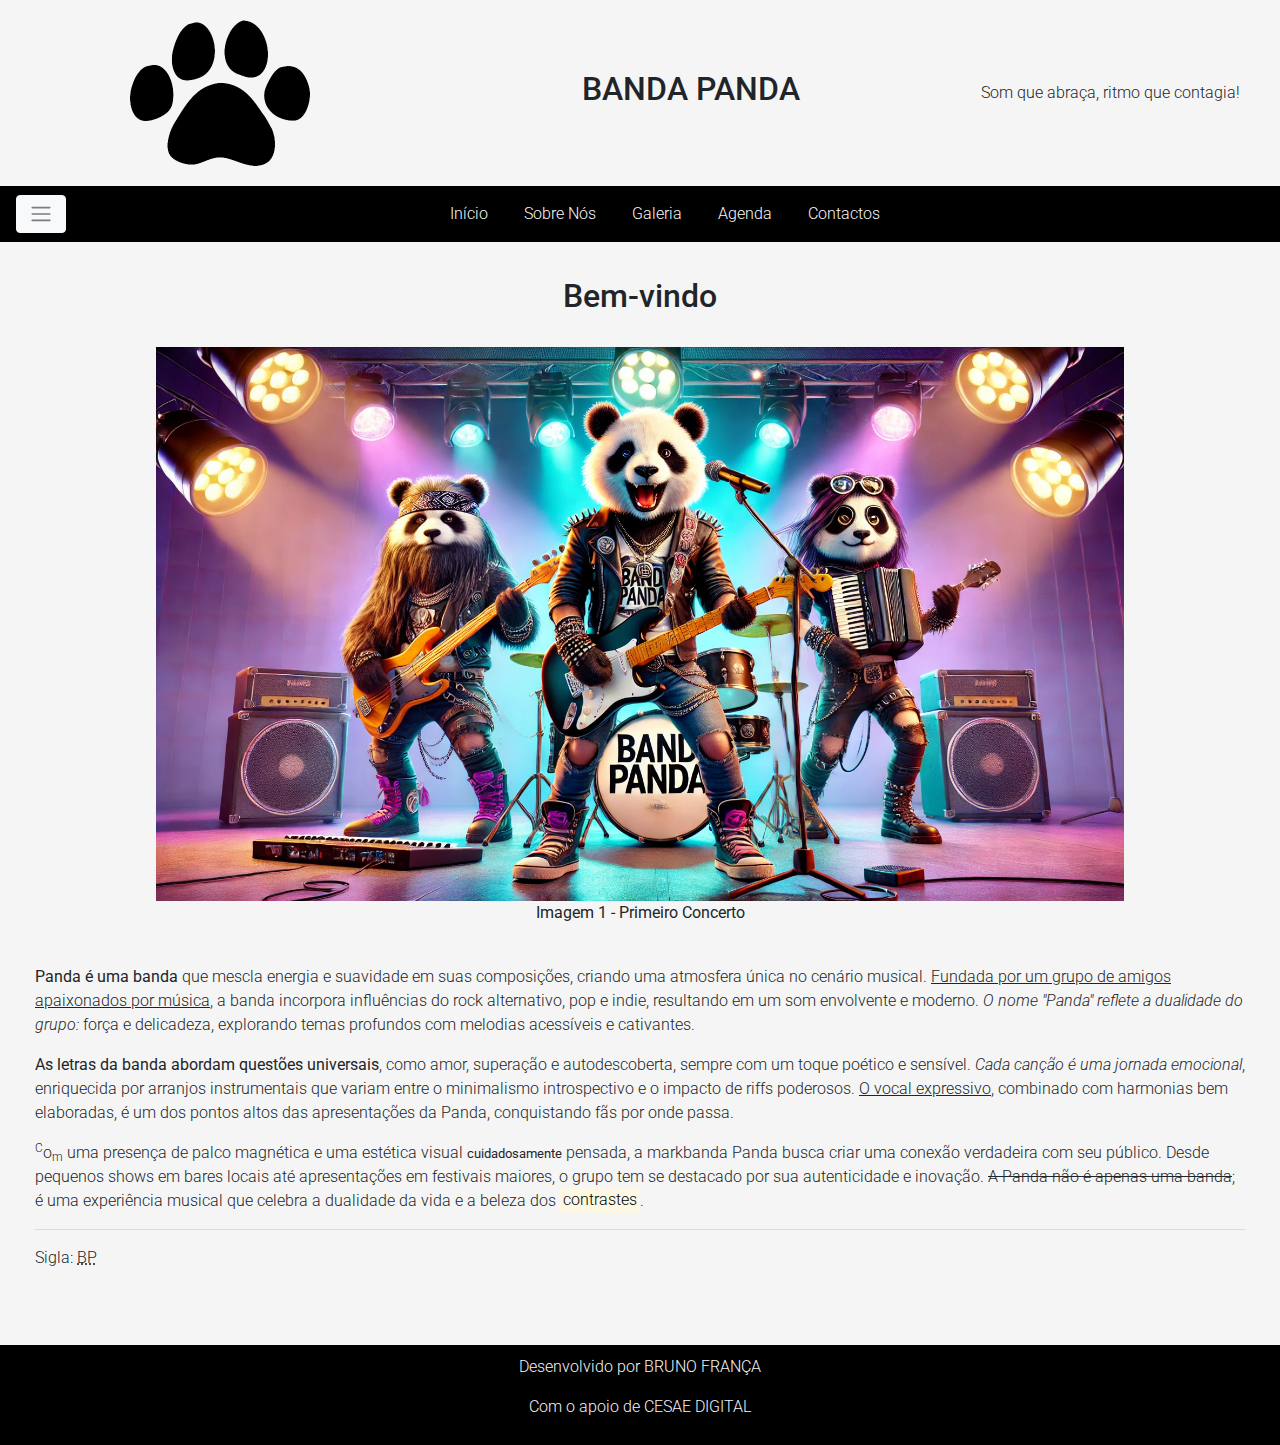
<file: index.html>
<!DOCTYPE html>
<html lang="en">
<head>
    <meta charset="UTF-8">
    <meta name="viewport" content="width=device-width, initial-scale=1.0">
    <title>Página Inicial</title>
    <!-- Google Fonts -->
    <link rel="preconnect" href="https://fonts.googleapis.com">
    <link rel="preconnect" href="https://fonts.gstatic.com" crossorigin>
    <link href="https://fonts.googleapis.com/css2?family=Roboto:ital,wght@0,100;0,300;0,400;0,500;0,700;0,900;1,100;1,300;1,400;1,500;1,700;1,900&display=swap" rel="stylesheet">
    <!-- Bootstrap CSS -->
    <link rel="stylesheet" href="https://cdn.jsdelivr.net/npm/bootstrap@4.3.1/dist/css/bootstrap.min.css" integrity="sha384-ggOyR0iXCbMQv3Xipma34MD+dH/1fQ784/j6cY/iJTQUOhcWr7x9JvoRxT2MZw1T" crossorigin="anonymous">
    <!-- Bootstrap Icons -->
    <link rel="stylesheet" href="https://cdn.jsdelivr.net/npm/bootstrap-icons@1.11.3/font/bootstrap-icons.min.css">
    <!-- CSS -->
    <link rel="stylesheet" href="style.css">
</head>

<!-- Cabeçalho -->
<header>
    <div class="container1">
        <div id="element"><img class="reduce-image" src="img/logopandapreto.png" alt="Logomarca Banda Panda" ></div>
        <div><h2>BANDA PANDA</h2></div>
        <div><h>Som que abraça, ritmo que contagia!</h></div>
    </div>  
</header>

<!-- Barra -->

<main>
<body>
  
  <nav class="navbar navbar-expand-lg navbar-light" >

       <button class="btn btn-light" class="navbar-toggler" type="button" data-toggle="collapse" data-target="#navbarNavDropdown" aria-controls="navbarNavDropdown" aria-expanded="false" aria-label="Toggle navigation">
      <span class="navbar-toggler-icon"></span>
    </button>
    
    <div class="collapse navbar-collapse" id="navbarNavDropdown">
      <ul class="navbar-nav mx-auto">
          <li class="nav-item">
            <a class="nav-link text-light" href="index.html">Início</a>
          </li>
          <li class="nav-item">
            <a class="nav-link text-light" href="sobrenos.html">Sobre Nós</a>
          </li>
          <li class="nav-item">
            <a class="nav-link text-light" href="galeria.html">Galeria</a>
          </li>
          <li class="nav-item">
            <a class="nav-link text-light" href="agenda.html">Agenda</a>
          </li>
          <li class="nav-item">
            <a class="nav-link text-light" href="contactos.html">Contactos</a>
          </li>          
      </ul>
    </div>
  </nav>
  
<!-- Título e Conteúdo -->
<!-- Elementos usados em sala -->

<div class="container2">
    <div><h2>Bem-vindo</h2></div>
    <br>
    <div>
        <figure>
            <img src="img/imagembandapanda.webp" alt="Primeira Apresentação"> 
            <figcaption><strong>Imagem 1 - Primeiro Concerto</strong></figcaption>
        </figure>
    <div>
      <br>
    <div style="text-align: left;">
        <p><b>Panda é uma banda</b> que mescla energia e suavidade em suas composições, criando uma atmosfera única no cenário musical. <u>Fundada por um grupo de amigos apaixonados por música</u>, a banda incorpora influências do rock alternativo, pop e indie, resultando em um som envolvente e moderno. <i>O nome "Panda" reflete a dualidade do grupo:</i> força e delicadeza, explorando temas profundos com melodias acessíveis e cativantes.</p>

        <p><strong>As letras da banda abordam questões universais</strong>, como amor, superação e autodescoberta, sempre com um toque poético e sensível. <em>Cada canção é uma jornada emocional</em>, enriquecida por arranjos instrumentais que variam entre o minimalismo introspectivo e o impacto de riffs poderosos. <ins>O vocal expressivo</ins>, combinado com harmonias bem elaboradas, é um dos pontos altos das apresentações da Panda, conquistando fãs por onde passa.</p>
    
        <p><sup>C</sup>o<sub>m</sub> uma presença de palco magnética e uma estética visual <small>cuidadosamente</small> pensada, a markbanda Panda busca criar uma conexão verdadeira com seu público. Desde pequenos shows em bares locais até apresentações em festivais maiores, o grupo tem se destacado por sua autenticidade e inovação. <del>A Panda não é apenas uma banda</del>; é uma experiência musical que celebra a dualidade da vida e a beleza dos <mark>contrastes</mark>.
        <hr>
        Sigla: <abbr title="Panda Banda">BP</abbr></p>
    </div>

</div>        

<br>

</main>
<!-- Rodapé -->
<footer>
    <p>Desenvolvido por BRUNO FRANÇA</p>
    <p>Com o apoio de CESAE DIGITAL</p>
</footer>
<!-- Bootstrap JS -->
<script src="https://code.jquery.com/jquery-3.3.1.slim.min.js" integrity="sha384-q8i/X+965DzO0rT7abK41JStQIAqVgRVzpbzo5smXKp4YfRvH+8abtTE1Pi6jizo" crossorigin="anonymous"></script>
<script src="https://cdn.jsdelivr.net/npm/popper.js@1.14.7/dist/umd/popper.min.js" integrity="sha384-UO2eT0CpHqdSJQ6hJty5KVphtPhzWj9WO1clHTMGa3JDZwrnQq4sF86dIHNDz0W1" crossorigin="anonymous"></script>
<script src="https://cdn.jsdelivr.net/npm/bootstrap@4.3.1/dist/js/bootstrap.min.js" integrity="sha384-JjSmVgyd0p3pXB1rRibZUAYoIIy6OrQ6VrjIEaFf/nJGzIxFDsf4x0xIM+B07jRM" crossorigin="anonymous"></script>

</body>
</file>
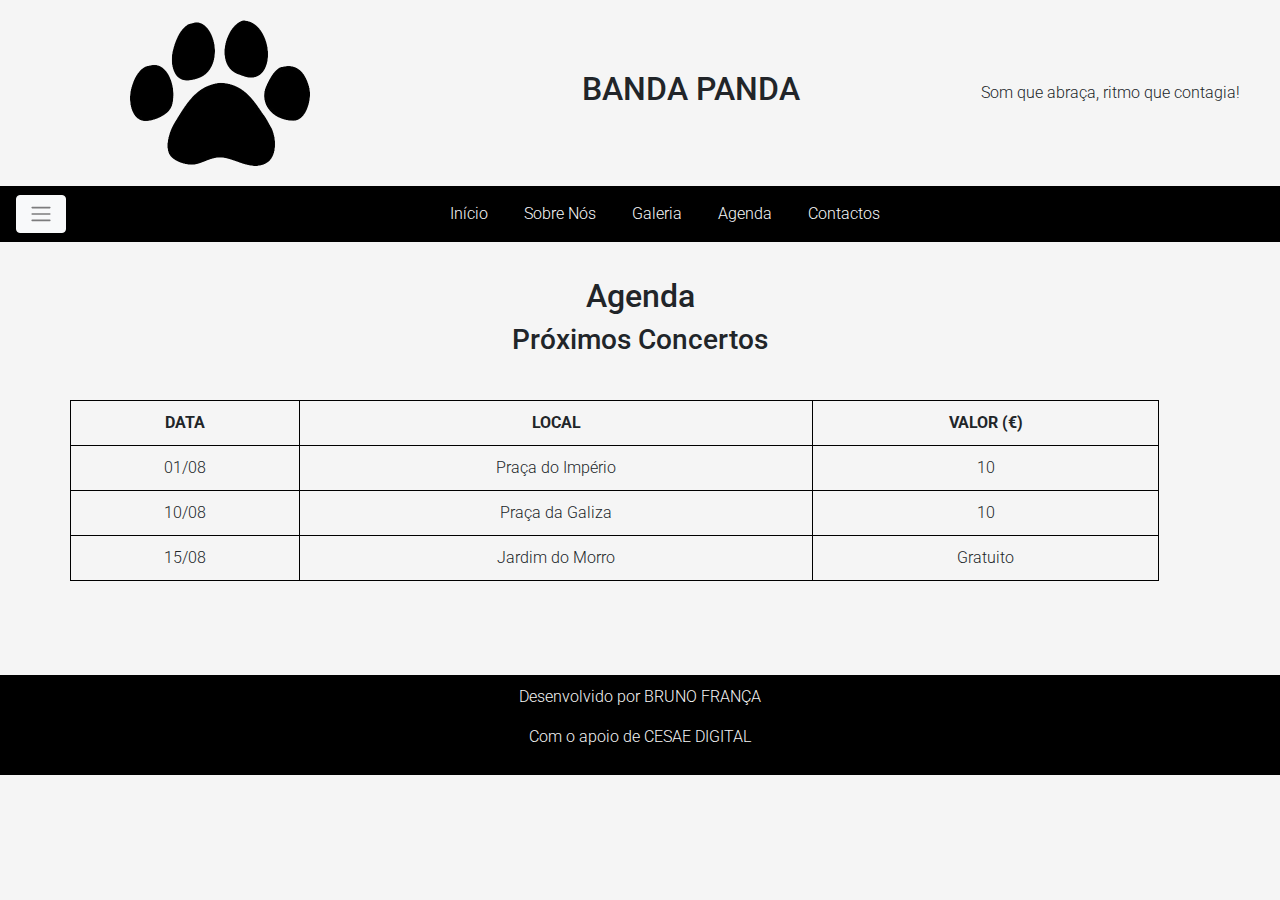
<file: agenda.html>
<!DOCTYPE html>
<html lang="en">
<head>
    <meta charset="UTF-8">
    <meta name="viewport" content="width=device-width, initial-scale=1.0">
    <title>Página Inicial</title>
    <!-- Google Fonts -->
    <link rel="preconnect" href="https://fonts.googleapis.com">
    <link rel="preconnect" href="https://fonts.gstatic.com" crossorigin>
    <link href="https://fonts.googleapis.com/css2?family=Roboto:ital,wght@0,100;0,300;0,400;0,500;0,700;0,900;1,100;1,300;1,400;1,500;1,700;1,900&display=swap" rel="stylesheet">
    <!-- Bootstrap CSS -->
    <link rel="stylesheet" href="https://cdn.jsdelivr.net/npm/bootstrap@4.3.1/dist/css/bootstrap.min.css" integrity="sha384-ggOyR0iXCbMQv3Xipma34MD+dH/1fQ784/j6cY/iJTQUOhcWr7x9JvoRxT2MZw1T" crossorigin="anonymous">
    <!-- Bootstrap Icons -->
    <link rel="stylesheet" href="https://cdn.jsdelivr.net/npm/bootstrap-icons@1.11.3/font/bootstrap-icons.min.css">
    <!-- CSS -->
    <link rel="stylesheet" href="style.css">
</head>

<!-- Cabeçalho -->
<header>
    <div class="container1">
        <div><img class="reduce-image" src="img/logopandapreto.png" alt="Logomarca Banda Panda" ></div>
        <div><h2>BANDA PANDA</h2></div>
        <div><h>Som que abraça, ritmo que contagia!</h></div>
    </div>  
</header>

<!-- Barra-->
<main>
<body>
  
<nav class="navbar navbar-expand-lg navbar-light" >

       <button class="btn btn-light" class="navbar-toggler" type="button" data-toggle="collapse" data-target="#navbarNavDropdown" aria-controls="navbarNavDropdown" aria-expanded="false" aria-label="Toggle navigation">
      <span class="navbar-toggler-icon"></span>
    </button>
    
    <div class="collapse navbar-collapse" id="navbarNavDropdown">
      <ul class="navbar-nav mx-auto">
          <li class="nav-item">
            <a class="nav-link text-light" href="index.html">Início</a>
          </li>
          <li class="nav-item">
            <a class="nav-link text-light" href="sobrenos.html">Sobre Nós</a>
          </li>
          <li class="nav-item">
            <a class="nav-link text-light" href="galeria.html">Galeria</a>
          </li>
          <li class="nav-item">
            <a class="nav-link text-light" href="agenda.html">Agenda</a>
          </li>
          <li class="nav-item">
            <a class="nav-link text-light" href="contactos.html">Contactos</a>
          </li>          
      </ul>
    </div>
</nav>
  
    <div class="container2">
    <h2>Agenda</h2>
    <h3>Próximos Concertos</h3>

    <!-- table>tr*3>td*4  -->
    
    <div><table>
        <tr>
            <th>DATA</th>
            <th>LOCAL</th>
            <th>VALOR (€)</th>
        </tr>
        <tr>
            <td>01/08</td>
            <td>Praça do Império</td>
            <td>10</td>
        </tr>
        <tr>
            <td>10/08</td>
            <td>Praça da Galiza</td>
            <td>10</td>
        </tr>
        <tr>
            <td>15/08</td>
            <td>Jardim do Morro</td>
            <td>Gratuito</td>
        </tr>
    </table></div>  
     
<br>
</main>
<!-- Rodapé -->
    <footer>
        <p>Desenvolvido por BRUNO FRANÇA</p>
        <p>Com o apoio de CESAE DIGITAL</p>
    </footer>

</body>
</file>
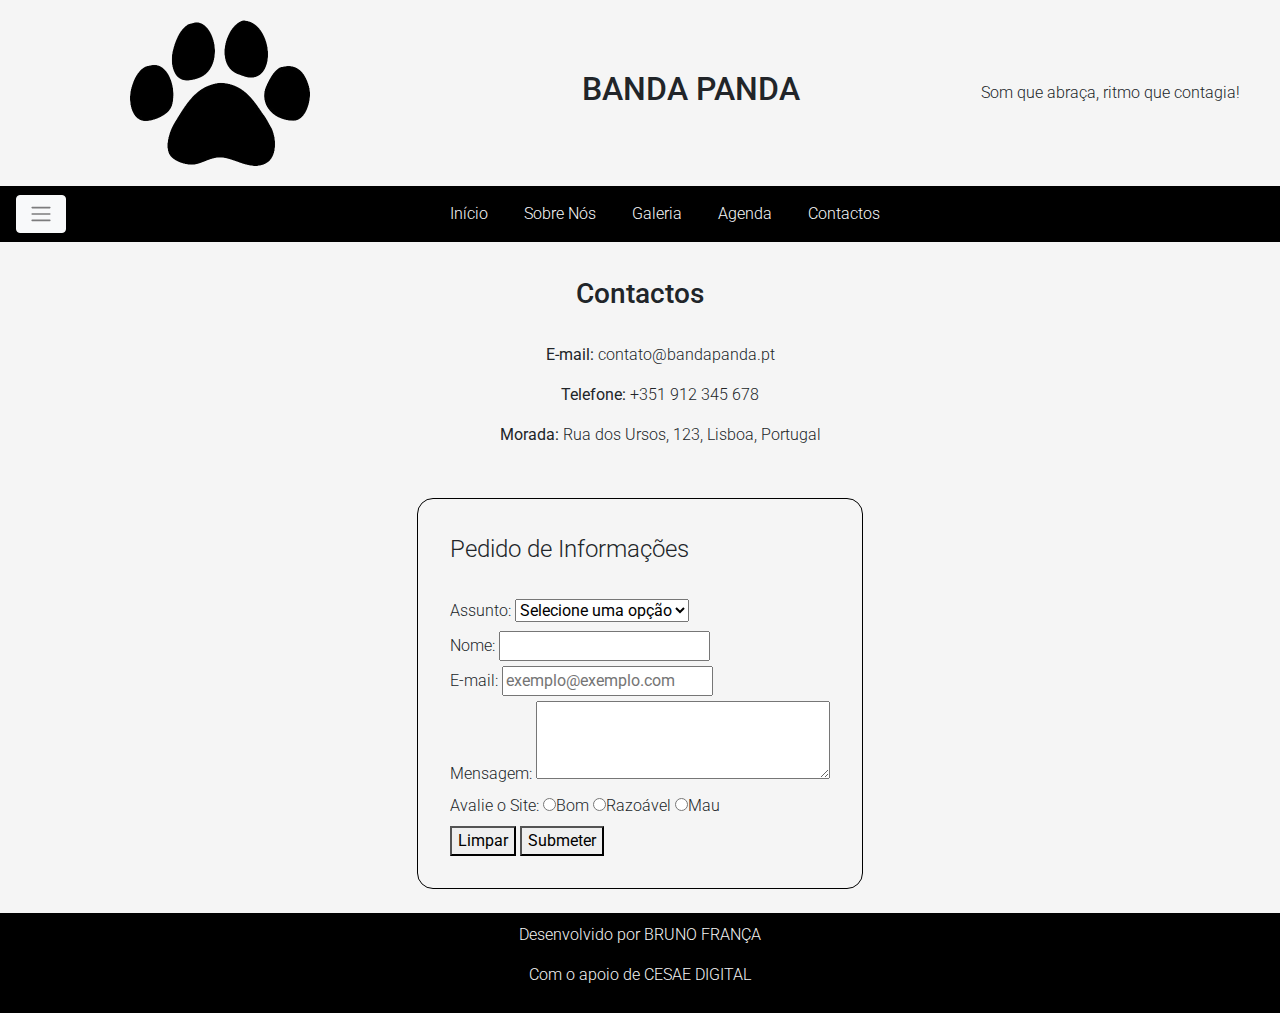
<file: contactos.html>
<!DOCTYPE html>
<html lang="en">
<head>
    <meta charset="UTF-8">
    <meta name="viewport" content="width=device-width, initial-scale=1.0">
    <title>Página Inicial</title>
    <!-- Google Fonts -->
    <link rel="preconnect" href="https://fonts.googleapis.com">
    <link rel="preconnect" href="https://fonts.gstatic.com" crossorigin>
    <link href="https://fonts.googleapis.com/css2?family=Roboto:ital,wght@0,100;0,300;0,400;0,500;0,700;0,900;1,100;1,300;1,400;1,500;1,700;1,900&display=swap" rel="stylesheet">
    <!-- Bootstrap CSS -->
    <link rel="stylesheet" href="https://cdn.jsdelivr.net/npm/bootstrap@4.3.1/dist/css/bootstrap.min.css" integrity="sha384-ggOyR0iXCbMQv3Xipma34MD+dH/1fQ784/j6cY/iJTQUOhcWr7x9JvoRxT2MZw1T" crossorigin="anonymous">
    <!-- Bootstrap Icons -->
    <link rel="stylesheet" href="https://cdn.jsdelivr.net/npm/bootstrap-icons@1.11.3/font/bootstrap-icons.min.css">
    <!-- CSS -->
    <link rel="stylesheet" href="style.css">
</head>

<!-- Cabeçalho -->
<header>
    <div class="container1">
        <div id="element"><img class="reduce-image" src="img/logopandapreto.png" alt="Logomarca Banda Panda" ></div>
        <div><h2>BANDA PANDA</h2></div>
        <div><h>Som que abraça, ritmo que contagia!</h></div>
    </div>  
</header>

<!-- Barra -->

<main>
<body>
  
  <nav class="navbar navbar-expand-lg navbar-light" >

       <button class="btn btn-light" class="navbar-toggler" type="button" data-toggle="collapse" data-target="#navbarNavDropdown" aria-controls="navbarNavDropdown" aria-expanded="false" aria-label="Toggle navigation">
      <span class="navbar-toggler-icon"></span>
    </button>
    
    <div class="collapse navbar-collapse" id="navbarNavDropdown">
      <ul class="navbar-nav mx-auto">
          <li class="nav-item">
            <a class="nav-link text-light" href="index.html">Início</a>
          </li>
          <li class="nav-item">
            <a class="nav-link text-light" href="sobrenos.html">Sobre Nós</a>
          </li>
          <li class="nav-item">
            <a class="nav-link text-light" href="galeria.html">Galeria</a>
          </li>
          <li class="nav-item">
            <a class="nav-link text-light" href="agenda.html">Agenda</a>
          </li>
          <li class="nav-item">
            <a class="nav-link text-light" href="contactos.html">Contactos</a>
          </li>          
      </ul>
    </div>
  </nav>

  <!-- Título e Conteúdo -->

    <div class="container2">
        <div>
          <h3>Contactos</h3>
        </div>
      <br>
        <div>
          <ul><strong>E-mail:</strong> contato@bandapanda.pt</ul>
          <ul><strong>Telefone:</strong> +351 912 345 678</ul>
          <ul><strong>Morada:</strong> Rua dos Ursos, 123, Lisboa, Portugal</ul>
        </div>
    </div>  

    <div class="container4">

      <form action=" ">
        <!-- <fieldset></fieldset> -->
        
          <div>
            <legend>Pedido de Informações</legend>
            <br>
            <label for="form-assunto">Assunto:</label>
            <select name="form-assunto" id="form-assunto">
              <br>
              <option value=" " disabled selected>Selecione uma opção</option>
              <option value="form-assunto-orcamento">Orçamento</option>
              <option value="form-assunto-outros">Outros</option>
            </select>     
          </div>
            <div>
              <label for="form-name">Nome:</label>
              <input type="text" name="form-name" id="form-name" required/> 
            </div>
            <div>
              <label for="form-mail">E-mail:</label>
              <input type="email" name="form-email" id="form-email" placeholder="exemplo@exemplo.com">
            </div>
            <div>
              <label for="form-mensagem">Mensagem:</label>
              <textarea type="textarea" name="form-mensagem" id="form-mensagem" cols="30" rows="3"></textarea>
            </div>
            <div>
              <label for="form-avaliacao">Avalie o Site:</label>
              
              <input type="radio" name="form-avaliacao" id="form-avaliacao-bom">Bom
              <input type="radio" name="form-avaliacao" id="form-avaliacao-razoavel">Razoável
              <input type="radio" name="form-avaliacao" id="form-avaliacao-mau">Mau
            </div>
            <div class="button">
              <button type="reset">Limpar</button>
              <button type="submit">Submeter</button>
            </div>      
          
          </form>
    </div>
 
       
<br> 
    
</main>
<!-- Rodapé -->
<footer>
  <p>Desenvolvido por BRUNO FRANÇA</p>
  <p>Com o apoio de CESAE DIGITAL</p>
</footer>

</body>
</file>
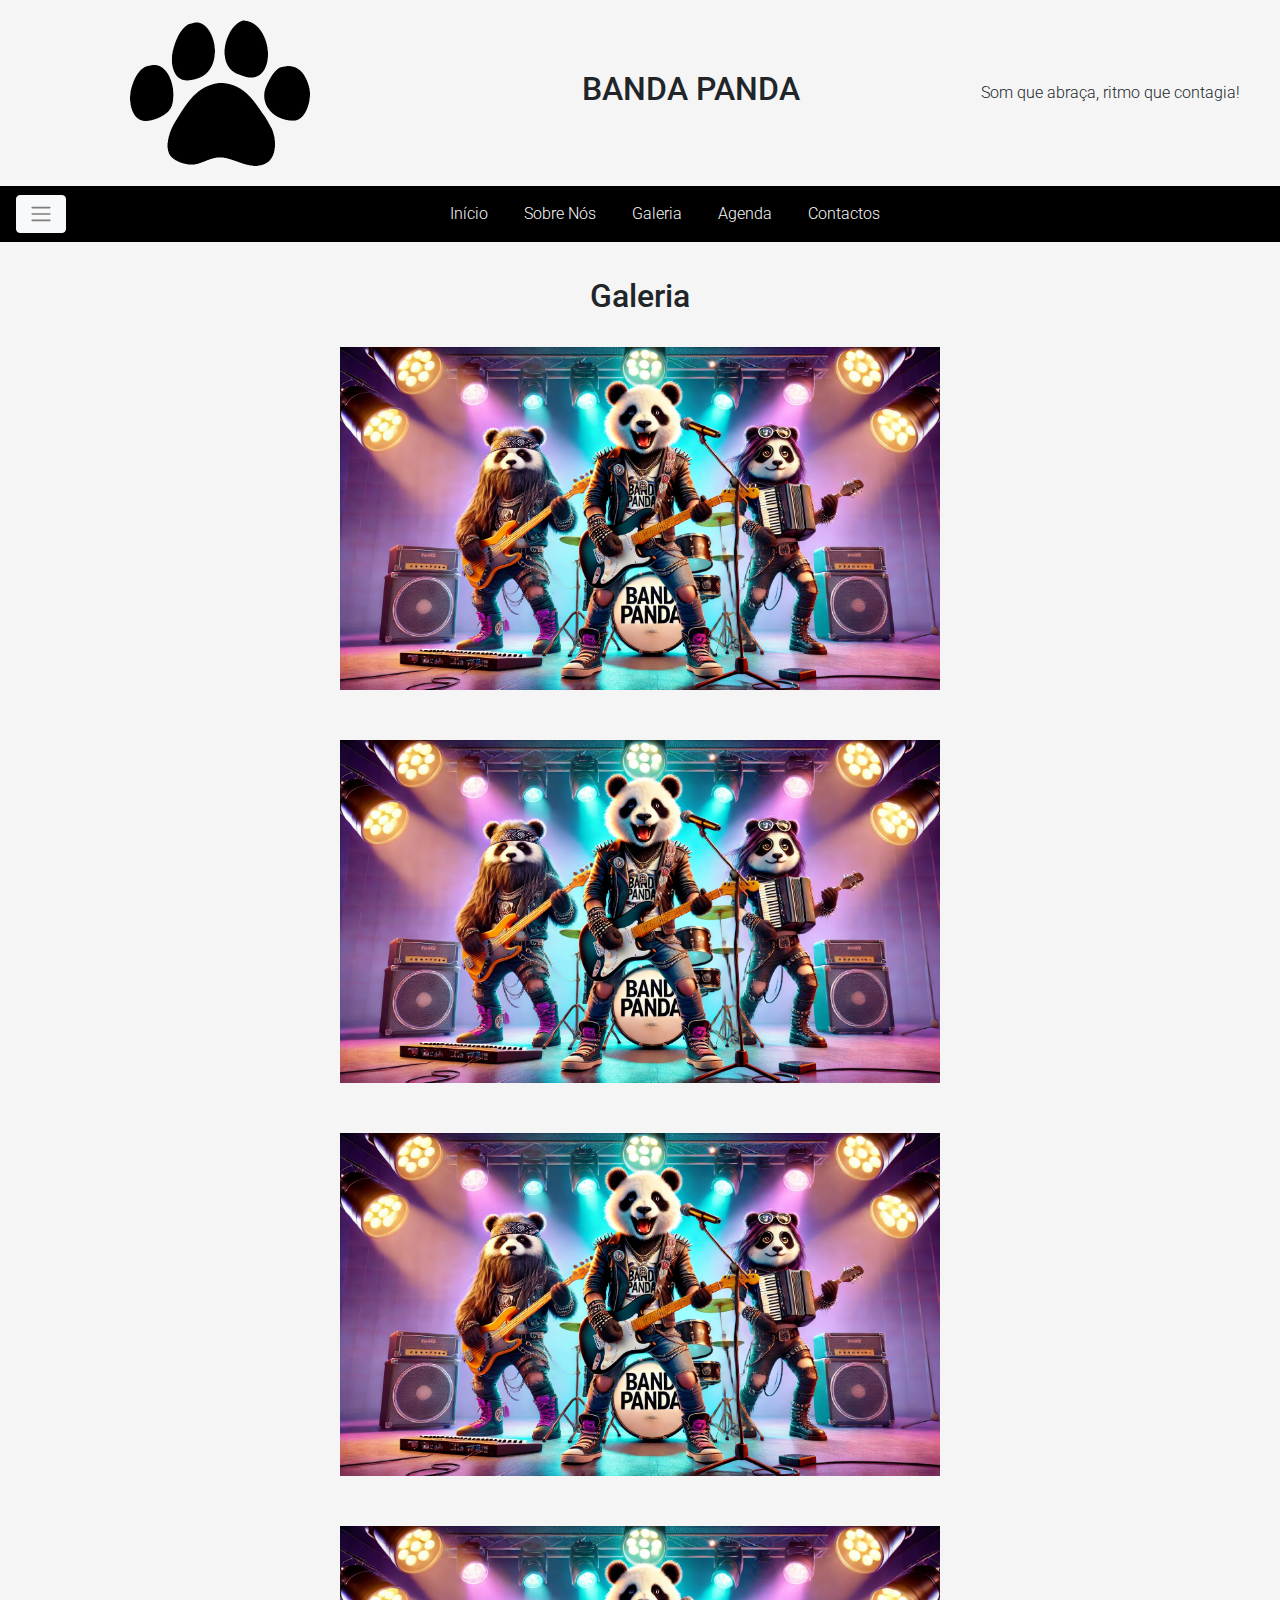
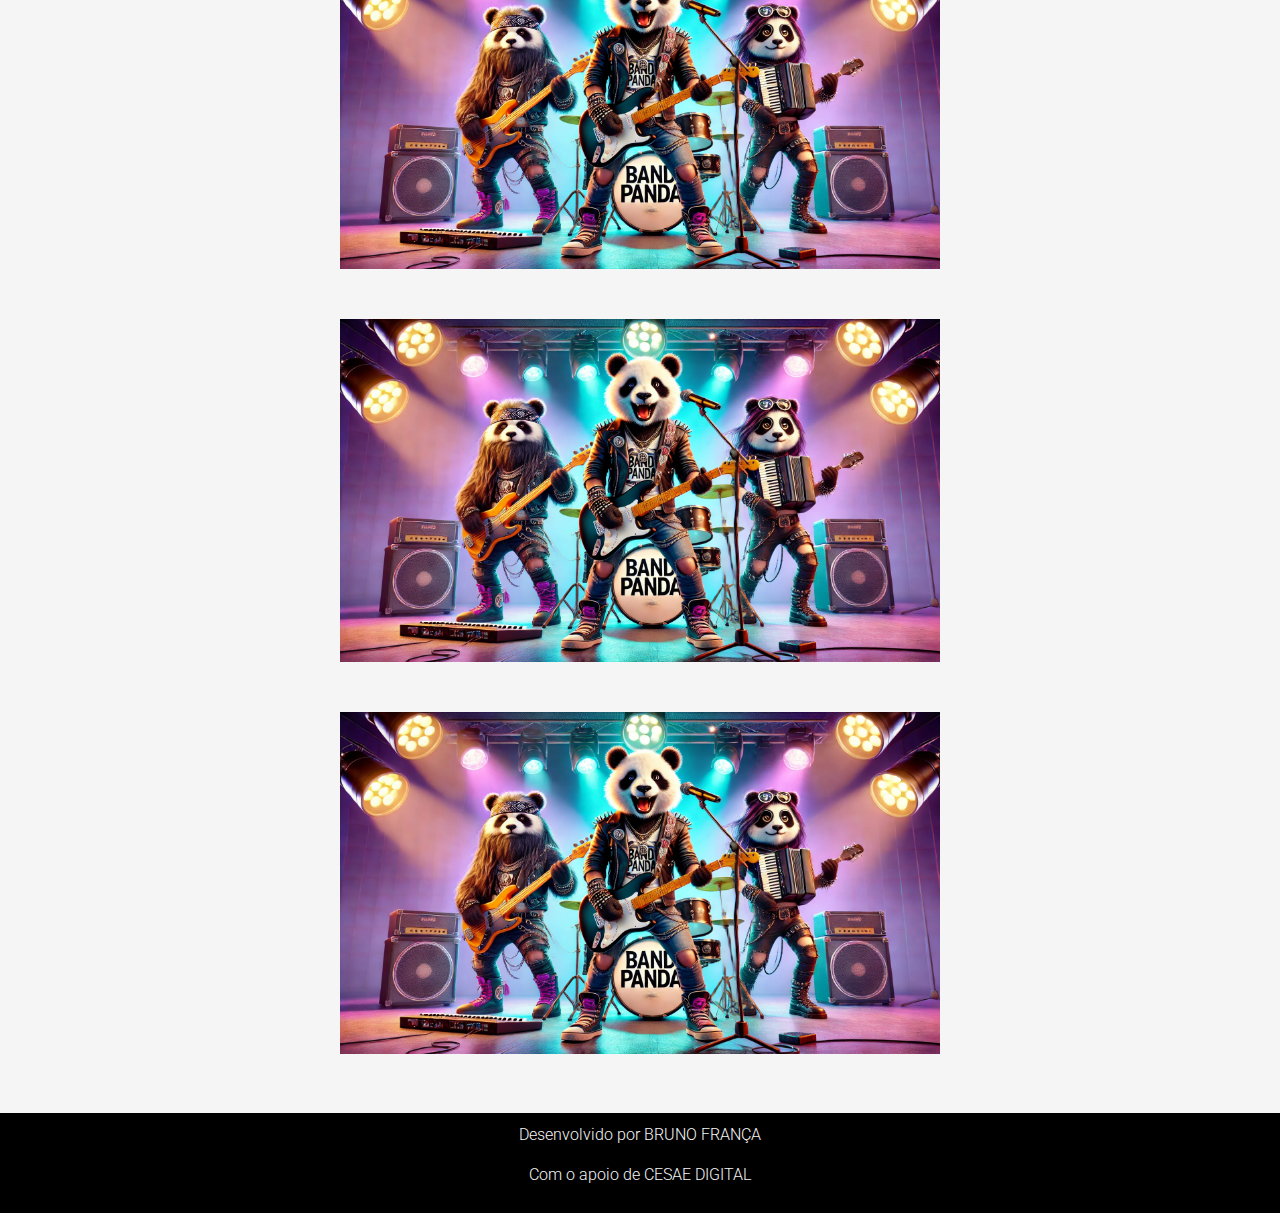
<file: galeria.html>
<!DOCTYPE html>
<html lang="en">
<head>
    <meta charset="UTF-8">
    <meta name="viewport" content="width=device-width, initial-scale=1.0">
    <title>Página Inicial</title>
    <!-- Google Fonts -->
    <link rel="preconnect" href="https://fonts.googleapis.com">
    <link rel="preconnect" href="https://fonts.gstatic.com" crossorigin>
    <link href="https://fonts.googleapis.com/css2?family=Roboto:ital,wght@0,100;0,300;0,400;0,500;0,700;0,900;1,100;1,300;1,400;1,500;1,700;1,900&display=swap" rel="stylesheet">
    <!-- Bootstrap CSS -->
    <link rel="stylesheet" href="https://cdn.jsdelivr.net/npm/bootstrap@4.3.1/dist/css/bootstrap.min.css" integrity="sha384-ggOyR0iXCbMQv3Xipma34MD+dH/1fQ784/j6cY/iJTQUOhcWr7x9JvoRxT2MZw1T" crossorigin="anonymous">
    <!-- Bootstrap Icons -->
    <link rel="stylesheet" href="https://cdn.jsdelivr.net/npm/bootstrap-icons@1.11.3/font/bootstrap-icons.min.css">
    <!-- CSS -->
    <link rel="stylesheet" href="style.css">
</head>

<!-- Cabeçalho -->
<header>
    <div class="container1">
        <div><img class="reduce-image" src="img/logopandapreto.png" alt="Logomarca Banda Panda" ></div>
        <div><h2>BANDA PANDA</h2></div>
        <div><h>Som que abraça, ritmo que contagia!</h></div>
    </div>  
</header>

<!-- Barra -->

<main>
<body>
  
  <nav class="navbar navbar-expand-lg navbar-light" >

       <button class="btn btn-light" class="navbar-toggler" type="button" data-toggle="collapse" data-target="#navbarNavDropdown" aria-controls="navbarNavDropdown" aria-expanded="false" aria-label="Toggle navigation">
      <span class="navbar-toggler-icon"></span>
    </button>
    
    <div class="collapse navbar-collapse" id="navbarNavDropdown">
      <ul class="navbar-nav mx-auto">
          <li class="nav-item">
            <a class="nav-link text-light" href="index.html">Início</a>
          </li>
          <li class="nav-item">
            <a class="nav-link text-light" href="sobrenos.html">Sobre Nós</a>
          </li>
          <li class="nav-item">
            <a class="nav-link text-light" href="galeria.html">Galeria</a>
          </li>
          <li class="nav-item">
            <a class="nav-link text-light" href="agenda.html">Agenda</a>
          </li>
          <li class="nav-item">
            <a class="nav-link text-light" href="contactos.html">Contactos</a>
          </li>          
      </ul>
    </div>
  </nav>

  <!-- Título e Conteúdo -->

  <div class="container2">
    <div><h2>Galeria</h2></div>
    <br>

<!--  
<div>
    <figure>
        <img src="img/imagembandapanda.webp" alt="Terceira Apresentação" width="750"> 
        <figcaption>Imagem 3 - Terceira Apresentação</figcaption>
    </figure>
</div>
-->    

<div>

  <div class="gallery">

    <img src="img/imagembandapanda.webp" alt="Imagem 3 - Terceira Apresentação" width=" ">

    <img src="img/imagembandapanda.webp" alt="Imagem 4 - Quarta Apresentação">

    <img src="img/imagembandapanda.webp" alt="Imagem 5 - Quinta Apresentação">

    <img src="img/imagembandapanda.webp" alt="Imagem 6 - Sexta Apresentação">

    <img src="img/imagembandapanda.webp" alt="Imagem 7 - Sétima Apresentação">

    <img src="img/imagembandapanda.webp" alt="Imagem 8 - Oitava Apresentação">

</div>

<br>

</main>
<!-- Rodapé -->
    <footer>
        <p>Desenvolvido por BRUNO FRANÇA</p>
        <p>Com o apoio de CESAE DIGITAL</p>
    </footer>
  
</body>
</file>
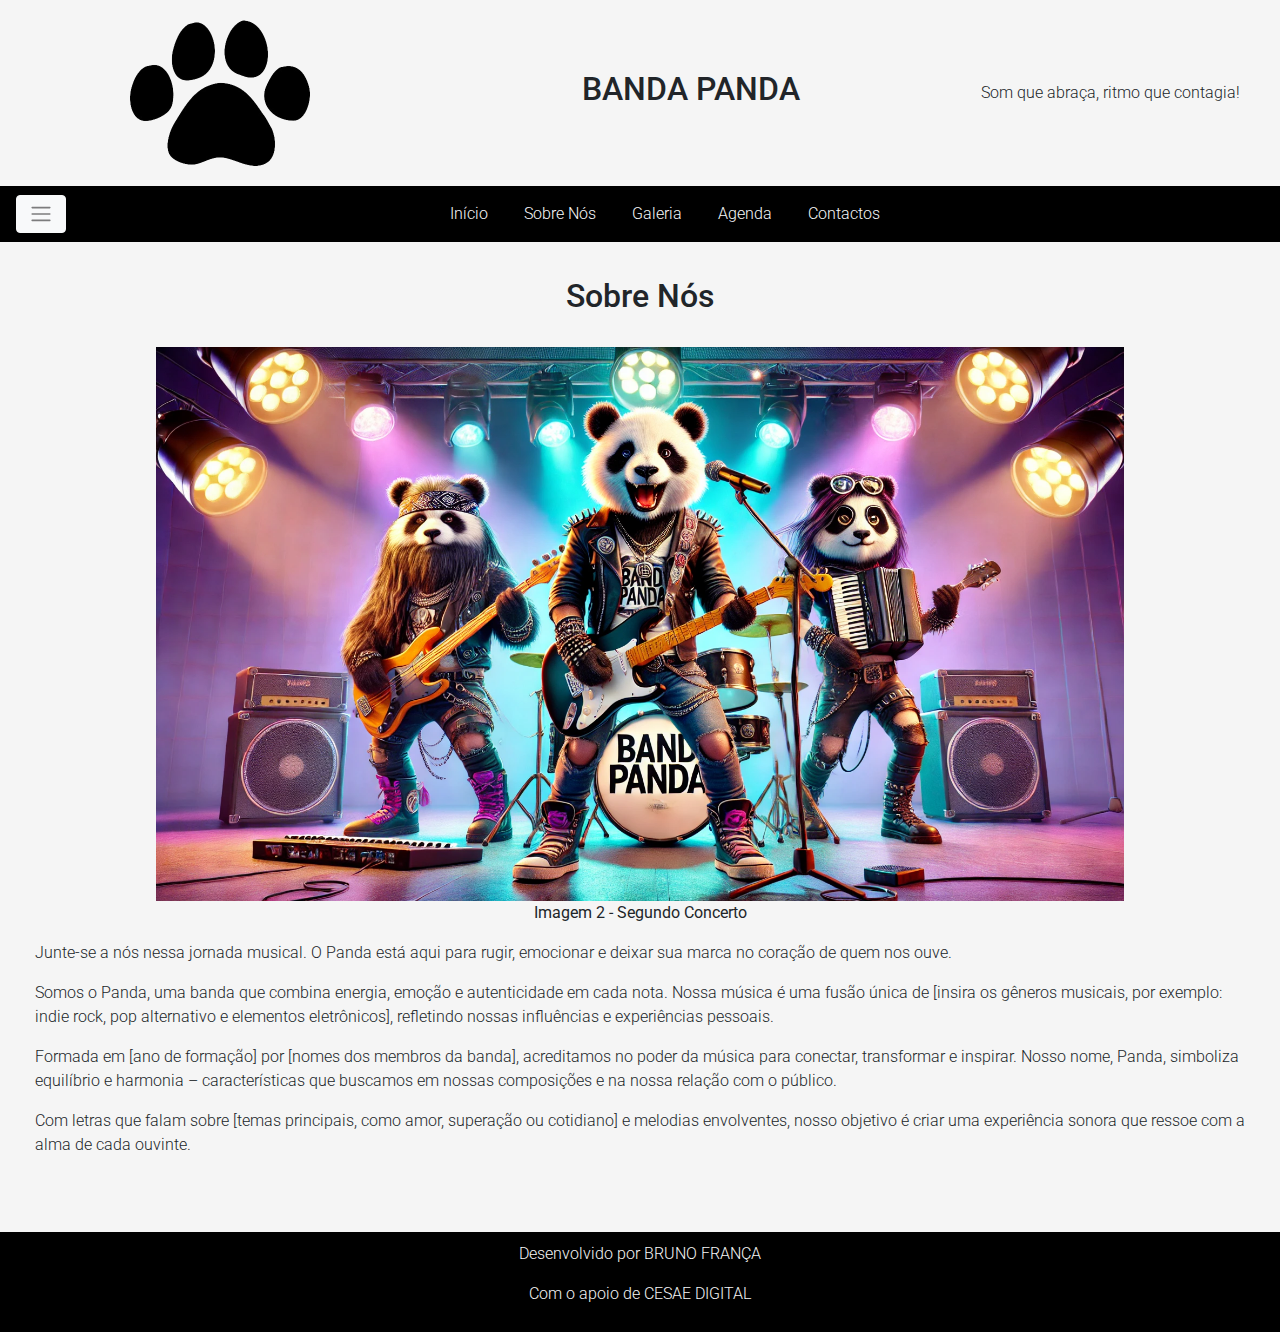
<file: sobrenos.html>
<!DOCTYPE html>
<html lang="en">
<head>
    <meta charset="UTF-8">
    <meta name="viewport" content="width=device-width, initial-scale=1.0">
    <title>Página Inicial</title>
    <!-- Google Fonts -->
    <link rel="preconnect" href="https://fonts.googleapis.com">
    <link rel="preconnect" href="https://fonts.gstatic.com" crossorigin>
    <link href="https://fonts.googleapis.com/css2?family=Roboto:ital,wght@0,100;0,300;0,400;0,500;0,700;0,900;1,100;1,300;1,400;1,500;1,700;1,900&display=swap" rel="stylesheet">
    <!-- Bootstrap CSS -->
    <link rel="stylesheet" href="https://cdn.jsdelivr.net/npm/bootstrap@4.3.1/dist/css/bootstrap.min.css" integrity="sha384-ggOyR0iXCbMQv3Xipma34MD+dH/1fQ784/j6cY/iJTQUOhcWr7x9JvoRxT2MZw1T" crossorigin="anonymous">
    <!-- Bootstrap Icons -->
    <link rel="stylesheet" href="https://cdn.jsdelivr.net/npm/bootstrap-icons@1.11.3/font/bootstrap-icons.min.css">
    <!-- CSS -->
    <link rel="stylesheet" href="style.css">
</head>

<!-- Cabeçalho -->
<header>
    <div class="container1">
        <div><img class="reduce-image" src="img/logopandapreto.png" alt="Logomarca Banda Panda" ></div>
        <div><h2>BANDA PANDA</h2></div>
        <div><h>Som que abraça, ritmo que contagia!</h></div>
    </div>  
</header>

<!-- Barra -->

<main>
<body>
  
  <nav class="navbar navbar-expand-lg navbar-light" >

       <button class="btn btn-light" class="navbar-toggler" type="button" data-toggle="collapse" data-target="#navbarNavDropdown" aria-controls="navbarNavDropdown" aria-expanded="false" aria-label="Toggle navigation">
      <span class="navbar-toggler-icon"></span>
    </button>
    
    <div class="collapse navbar-collapse" id="navbarNavDropdown">
      <ul class="navbar-nav mx-auto">
          <li class="nav-item">
            <a class="nav-link text-light" href="index.html">Início</a>
          </li>
          <li class="nav-item">
            <a class="nav-link text-light" href="sobrenos.html">Sobre Nós</a>
          </li>
          <li class="nav-item">
            <a class="nav-link text-light" href="galeria.html">Galeria</a>
          </li>
          <li class="nav-item">
            <a class="nav-link text-light" href="agenda.html">Agenda</a>
          </li>
          <li class="nav-item">
            <a class="nav-link text-light" href="contactos.html">Contactos</a>
          </li>          
      </ul>
    </div>
  </nav>

<!-- Título e Conteúdo -->

<div class="container2">
    <div>
        <h2>Sobre Nós</h2>
    </div>
    <br>
    <div>
        <figure>
            <img src="img/imagembandapanda.webp" alt="equipa" width="750">
            <figcaption><strong>Imagem 2 - Segundo Concerto</strong></figcaption>
        </figure>      
    </div>
        
    <div style="text-align: left;">
        <p>Junte-se a nós nessa jornada musical. O Panda está aqui para rugir, emocionar e deixar sua marca no coração de quem nos ouve.</p>
        <p>Somos o Panda, uma banda que combina energia, emoção e autenticidade em cada nota. Nossa música é uma fusão única de [insira os gêneros musicais, por exemplo: indie rock, pop alternativo e elementos eletrônicos], refletindo nossas influências e experiências pessoais.</p>
        <p>Formada em [ano de formação] por [nomes dos membros da banda], acreditamos no poder da música para conectar, transformar e inspirar. Nosso nome, Panda, simboliza equilíbrio e harmonia – características que buscamos em nossas composições e na nossa relação com o público.</p>
        <p>Com letras que falam sobre [temas principais, como amor, superação ou cotidiano] e melodias envolventes, nosso objetivo é criar uma experiência sonora que ressoe com a alma de cada ouvinte.</p>      
    </div>     
</div>
    
<br>

</main>
<!-- Rodapé -->
    <footer>
        <p>Desenvolvido por BRUNO FRANÇA</p>
        <p>Com o apoio de CESAE DIGITAL</p>
    </footer>

</body>
</file>
<file: style.css>
header {
    background-color: whitesmoke;
}

/* Div Cabeçalho */
.container1 
  {display: flex;
  width: 100%;
  flex-direction: row;
  justify-content: space-between;
  align-items: center; 
  text-align: center;
  gap: 15px;
  margin: 0 auto;   
  padding: 20px 40px;} 


.container2 {
  display: flex;
  flex-direction: column;
  justify-content: space-between;
  text-align: center;
  margin: 35px;}

.container3 {
display: flex;
flex-wrap: wrap;
justify-content: space-between;
align-items: center; 
text-align: center;
gap: 15px;}
   
body 
{font-family: "Roboto";
font-weight: 300;
font-style: normal;
background-color: whitesmoke;}

img 
{width: 80%;  
height: auto; 
max-width: 80%; 
/* Ajuste Proporcional */
height: auto; 
align-items: center;}

.reduce-image {
width: 50%; 
}

/* Imagens Conjunto */
.gallery 

{display: flex; 
flex-direction: row;
justify-content: center;
flex-wrap: wrap; 
gap: 50px;}

/* Imagens Individual */
.gallery img 

{width: 600px; 
height: auto;}

/* Alterar Cor Navbar  */
.navbar {background-color: black;}

/* Alterar Espaço Itens */
.navbar-nav {gap: 20px;}

/* Formulário */
.container4 
{display: flex;
justify-content: center; 
align-items: center;}

form 
{padding: 2em;
border: 1px solid black;
border-radius: 1em;}

/* Tabela */
table {
/* Unir Bordas*/
border-collapse: collapse; 
width: 90%;
margin: 35px;}
table, th, td 
{border: 1px solid black;}

th, td 
{padding: 10px; /* Espaço Interno*/
text-align: center; /* Alinhar*/}

footer 
{background-color: black;
padding: 10px;
text-align: center;
color: whitesmoke;
width: 100%;}
</file>
